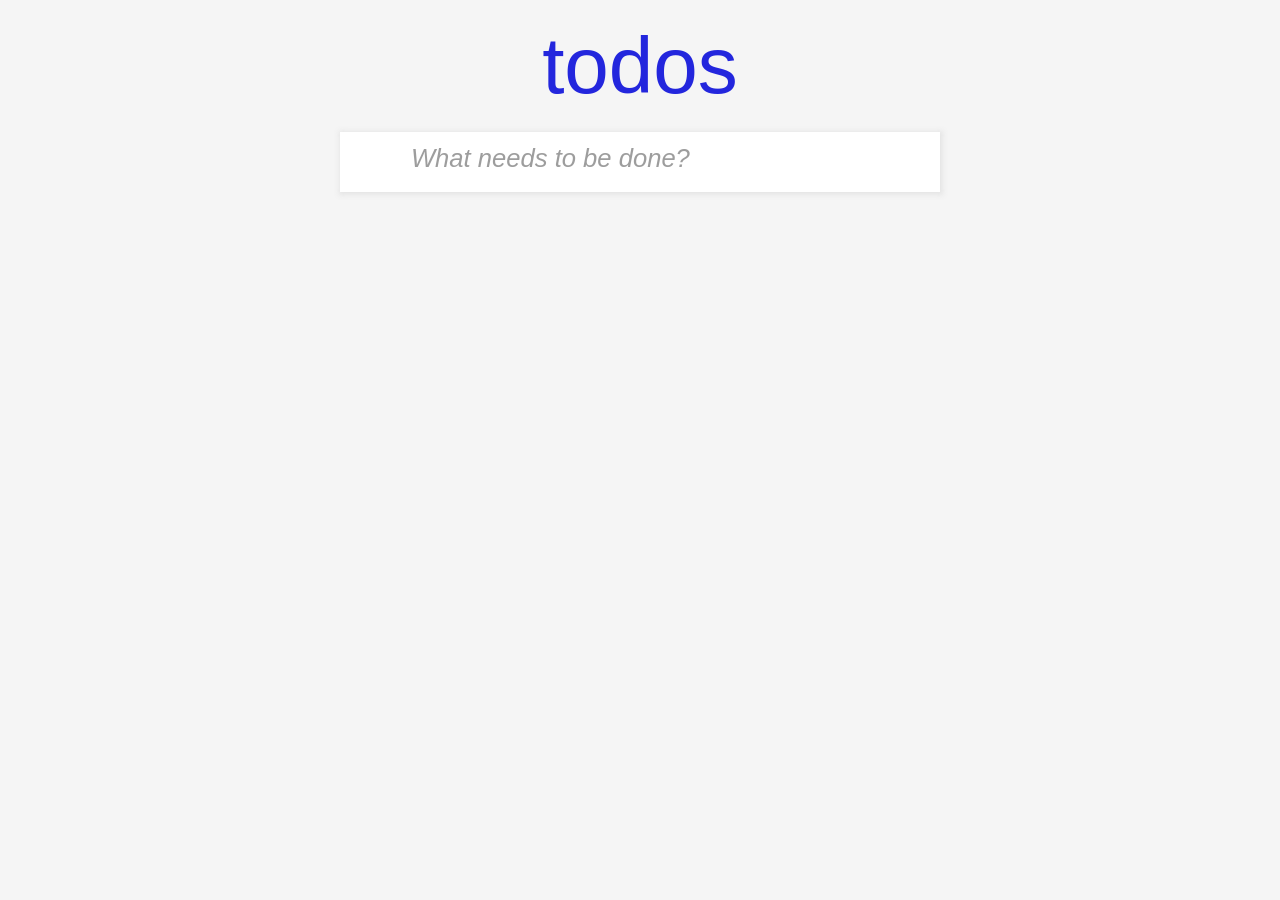
<file: index.html>
<!doctype html>
<html lang="en">
  <head>
    <meta charset="UTF-8" />
    <meta name="viewport" content="width=device-width, initial-scale=1.0" />
    <title>Todo list</title>
    <link rel="stylesheet" href="styles.css" />
  </head>
  <body>
    <h1 id="title">todos</h1>
    <div class="section">
      <div tabindex="0" class="todosheader">
        <button id="button1">❯</button>
        <input
          type="text"
          id="todos"
          name="todos"
          placeholder="What needs to be done?"
        />
      </div>
      <ul class="todoList"></ul>
      <footer class="footer">
        <span class="count">0</span>
        <button id="allButton" class="filter">All</button>
        <button id="activeButton">Active</button>
        <button id="completedButton">Completed</button>
        <button id="clearButton">Clear completed</button>
      </footer>
    </div>
    <script src="script.js"></script>
  </body>
</html>
</file>
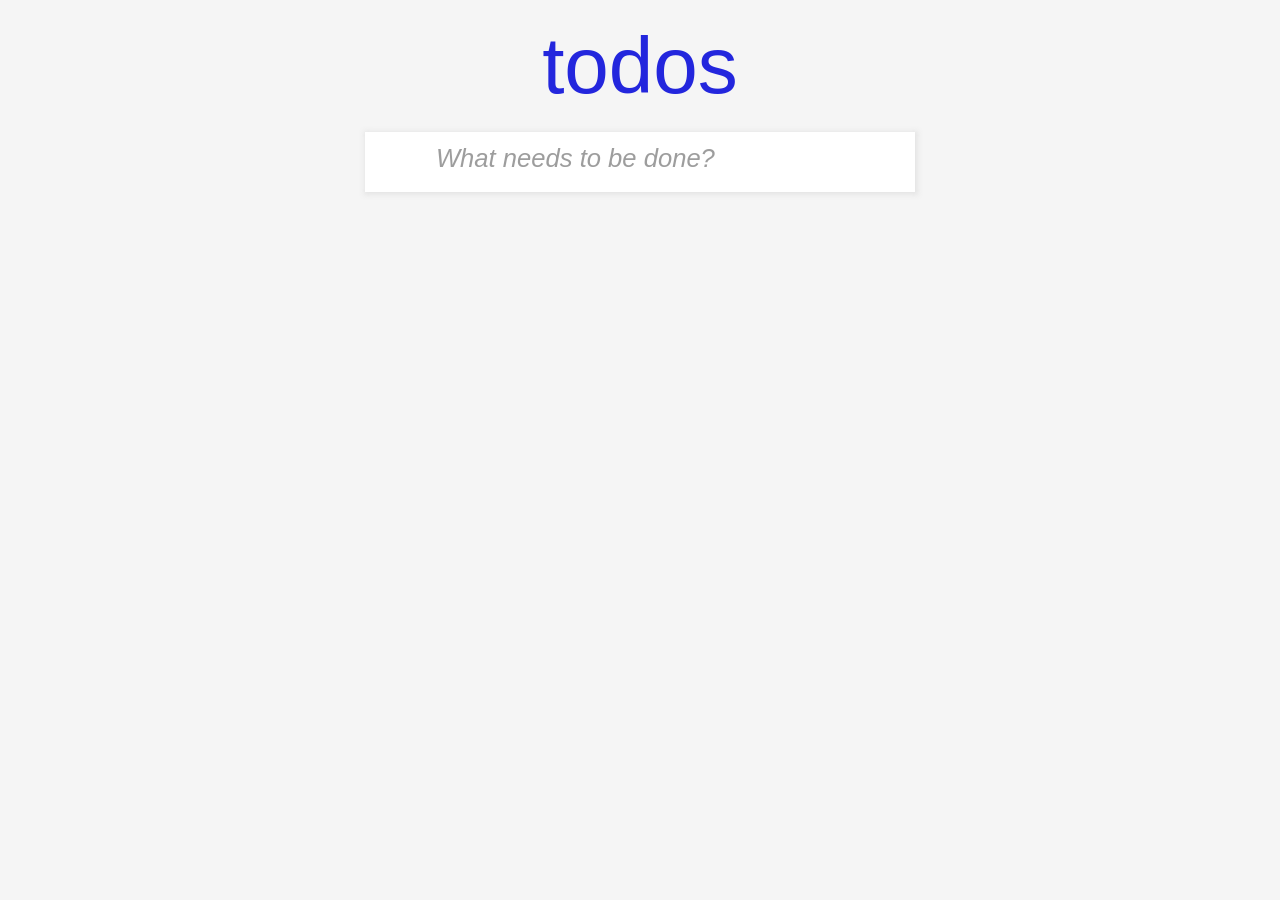
<file: proiect_todos.html>
<!doctype html>
<html lang="en">
  <head>
    <meta charset="UTF-8" />
    <meta name="viewport" content="width=device-width, initial-scale=1.0" />
    <title>Todo list</title>
    <link rel="stylesheet" href="proiect_todos.css" />
  </head>
  <body>
    <h1 id="title">todos</h1>
    <div class="section">
      <div tabindex="0" class="todosheader">
        <button id="button1">❯</button>
        <input
          type="text"
          id="todos"
          name="todos"
          placeholder="What needs to be done?"
        />
      </div>
      <ul class="todoList"></ul>
      <footer class="footer">
        <span class="count">0</span>
        <button id="allButton" class="filter">All</button>
        <button id="activeButton">Active</button>
        <button id="completedButton">Completed</button>
        <button id="clearButton">Clear completed</button>
      </footer>
    </div>
    <script src="proiect_todos.js"></script>
  </body>
</html>
</file>
<file: styles.css>
html {
  font-size: 16px;
}

body {
  background-color: whitesmoke;
}

#title {
  color: #2326dd;
  width: 100%;
  margin-top: 1.25rem;
  margin-bottom: 1.25rem;
  font-size: clamp(2.5rem, 10vw, 5rem);
  font-weight: 100;
  font-family: Arial, Helvetica, sans-serif;
  text-align: center;
}

.section {
  background-color: white;
  width: clamp(500px, 80vw, 600px);
  min-height: 3.75rem;
  margin: auto;
  display: block;
}

::placeholder {
  font-style: italic;
  opacity: 0.7;
}

.todosheader:focus {
  box-shadow: 0 0 3px 2px #4488e1a8;
}

.todosheader {
  width: 100%;
  height: 3.75rem;
  display: inline-block;
  box-shadow: 1px 1px 5px 2px rgba(220, 220, 220, 0.646);
}

#todos {
  background-color: white;
  border: none;
  width: 82%;
  height: 1.25rem;
  font-family: Arial, Helvetica, sans-serif;
  font-weight: 100;
  font-size: clamp(1rem, 2vw, 2.5rem);
  line-height: 1.4em;
  padding: 1rem 1rem 1rem 1rem;
  margin: 0.06rem 0.06rem 0.06rem 0.06rem;
}

#todos:focus {
  outline: none;
}

button {
  font-size: 1rem;
}

#button1 {
  background-color: white;
  border: none;
  width: 50px;
  height: 3.12rem;
  margin: 0;
  font-size: 1.3rem;
  text-align: center;
  color: #949494;
  transform: rotate(90deg);
  visibility: hidden;
}

#button1.clicked {
  color: rgba(38, 36, 36, 0.832);
}

.todoList {
  background-color: white;
  margin: 0;
  list-style: none;
  padding-inline-start: 0;
}

.todoList li {
  background-color: white;
  margin: 0.06rem 0.06rem 0.15rem 0.06rem;
  min-height: 3.12rem;
  border-top: 1px solid gainsboro;
  padding: 0.31rem 0.31rem;
}

.todoList li > div {
  display: flex;
  align-items: flex-start;
  gap: 0.5rem;
  padding-top: 0.5rem;
  width: 100%;
}

.todolist li > div label {
  align-self: center;
  margin-top: 0.5rem;
}

.completed {
  flex: 1 1 auto;
  min-width: 0;
  font-weight: 100;
  font-size: clamp(1rem, 2vw, 2.5rem);
  font-family: Arial, Helvetica, sans-serif;
  color: #949494;
  text-decoration-line: line-through;
  word-wrap: break-word;
  overflow-wrap: break-word;
  background-color: white;
}

.normal {
  flex: 1 1 auto;
  font-weight: 100;
  font-size: clamp(1rem, 2vw, 2.5rem);
  font-family: Arial, Helvetica, sans-serif;
  color: #484848;
  min-width: 0;
  word-wrap: break-word;
  overflow-wrap: break-word;
  background-color: white;
}

.todoList li.editing button.delete {
  display: none !important;
}

.todoList li:hover button.delete {
  display: inline-block;
}

button.delete {
  background-color: white;
  border: none;
  color: #949494;
  font-size: 2rem;
  font-weight: 400;
  width: 40px;
  height: 2.5rem;
  margin-left: 1rem;
  flex-shrink: 0;
  display: none;
  transition: color 0.2s ease-out;
}

button.delete::after {
  content: "\2715";
}

button.delete:hover {
  color: #b10f148b;
}

button.delete:active {
  box-shadow: 0 0 3px 2px #4488e1a8;
}

input.Mycheckbox {
  display: none;
}

span.default {
  display: inline-block;
  flex-shrink: 0;
  margin-top: 0.62rem;
  margin-left: 0.31rem;
  margin-right: 1rem;
  width: 30px;
  height: 1.87rem;
  background-color: white;
  border: solid grey 1px;
  border-radius: 50%;
}

span {
  cursor: default;
}

span.checked {
  display: inline-block;
  flex-shrink: 0;
  margin-top: 0.62rem;
  margin-left: 0.31rem;
  margin-right: 1rem;
  width: 30px;
  height: 1.87rem;
  background-color: white;
  border: solid rgba(13, 150, 75, 0.658) 1.5px;
  border-radius: 50%;
  text-align: center;
}

span.checked::after {
  content: "\2713";
  font-size: 25px;
  color: rgba(13, 150, 75, 0.658);
  font-weight: 400;
}

.footer {
  background-color: white;
  height: 1.25rem;
  text-align: center;
  font-family: Arial, Helvetica, sans-serif;
  font-size: 1rem;
  padding: 0.62rem 0.93rem;
  border-top: 1px solid #e6e6e6;
  display: none;
  box-shadow:
    0 1px 1px rgba(0, 0, 0, 0.2),
    0 8px 0 -3px #f6f6f6,
    0 9px 1px -3px rgba(0, 0, 0, 0.2),
    0 16px 0 -6px #f6f6f6,
    0 17px 2px -6px rgba(0, 0, 0, 0.2);
}

.footer button {
  background-color: white;
  border: none;
  cursor: pointer;
}

.count {
  float: left;
}

#clearButton {
  float: right;
  visibility: hidden;
}

#allButton:hover {
  box-shadow: 0 0 1px 1px #3970e8a8;
}

#allButton:focus {
  box-shadow: 0 0 2px 3px #2f52dda8;
}

#activeButton:hover {
  box-shadow: 0 0 1px 1px #3970e8a8;
}

#activeButton:focus {
  box-shadow: 0 0 2px 3px #2f52dda8;
}

.filter {
  box-shadow: 0 0 1px 1px #3970e8a8;
}

#completedButton:hover {
  box-shadow: 0 0 1px 1px #3970e8a8;
}

#completedButton:focus {
  box-shadow: 0 0 2px 3px #2f52dda8;
}

#clearButton:hover {
  text-decoration: underline;
}

#clearButton:focus {
  box-shadow: 0 0 1px 2px #2f52dda8;
}
</file>
<file: proiect_todos.css>
html {
  font-size: 16px;
}

body {
  background-color: whitesmoke;
}

#title {
  color: #2326dd;
  width: 100%;
  margin-top: 1.25rem;
  margin-bottom: 1.25rem;
  font-size: clamp(2.5rem, 10vw, 5rem);
  font-weight: 100;
  font-family: Arial, Helvetica, sans-serif;
  text-align: center;
}

.section {
  background-color: white;
  width: 550px;
  min-height: 3.75rem;
  margin: auto;
  display: block;
}

::placeholder {
  font-style: italic;
  opacity: 0.7;
}

.todosheader:focus {
  box-shadow: 0 0 3px 2px #4488e1a8;
}

.todosheader {
  width: 100%;
  height: 3.75rem;
  display: inline-block;
  box-shadow: 1px 1px 5px 2px rgba(220, 220, 220, 0.646);
}

#todos {
  background-color: white;
  border: none;
  width: 82%;
  height: 1.25rem;
  font-family: Arial, Helvetica, sans-serif;
  font-weight: 100;
  font-size: clamp(1rem, 2vw, 2.5rem);
  line-height: 1.4em;
  padding: 1rem 1rem 1rem 1rem;
  margin: 0.06rem 0.06rem 0.06rem 0.06rem;
}

#todos:focus {
  outline: none;
}

button {
  font-size: 1rem;
}

#button1 {
  background-color: white;
  border: none;
  width: 50px;
  height: 3.12rem;
  margin: 0;
  font-size: 1.3rem;
  text-align: center;
  color: #949494;
  transform: rotate(90deg);
  visibility: hidden;
}

#button1.clicked {
  color: rgba(38, 36, 36, 0.832);
}

.todoList {
  background-color: white;
  margin: 0;
  list-style: none;
  padding-inline-start: 0;
}

.todoList li {
  display: block;
  background-color: white;
  margin: 0.06rem 0.06rem 0.15rem 0.06rem;
  height: 3.12rem;
  border-top: 1px solid gainsboro;
  padding: 0.31rem 0.31rem;
}

.completed {
  font-weight: 100;
  font-size: clamp(1rem, 2vw, 2.5rem);
  font-family: Arial, Helvetica, sans-serif;
  color: #949494;
  text-decoration-line: line-through;
  background-color: white;
}

.normal {
  font-weight: 100;
  font-size: clamp(1rem, 2vw, 2.5rem);
  font-family: Arial, Helvetica, sans-serif;
  color: #484848;
  background-color: white;
}

.todoList li.editing button.delete {
  display: none !important;
}

.todoList li:hover button.delete {
  display: inline-block;
}

button.delete {
  background-color: white;
  border: none;
  color: #949494;
  font-size: 2rem;
  font-weight: 400;
  width: 40px;
  height: 2.5rem;
  float: right;
  display: none;
  transition: color 0.2s ease-out;
}

button.delete::after {
  content: "\2715";
}

button.delete:hover {
  color: #b10f148b;
}

button.delete:active {
  box-shadow: 0 0 3px 2px #4488e1a8;
}

input.Mycheckbox {
  display: none;
}

span.default {
  display: inline-block;
  margin-top: 0.62rem;
  margin-left: 0.31rem;
  margin-right: 1.06rem;
  width: 30px;
  height: 1.87rem;
  background-color: white;
  border: solid grey 1px;
  border-radius: 50%;
}

span {
  cursor: default;
}

span.checked {
  display: inline-block;
  margin-top: 0.62rem;
  margin-left: 0.31rem;
  margin-right: 1.06rem;
  width: 30px;
  height: 1.87rem;
  background-color: white;
  border: solid rgba(13, 150, 75, 0.658) 1.5px;
  border-radius: 50%;
  text-align: center;
}

span.checked::after {
  content: "\2713";
  font-size: 25px;
  color: rgba(13, 150, 75, 0.658);
  font-weight: 400;
}

.footer {
  background-color: white;
  height: 1.25rem;
  text-align: center;
  font-family: Arial, Helvetica, sans-serif;
  font-size: 1rem;
  padding: 0.62rem 0.93rem;
  border-top: 1px solid #e6e6e6;
  display: none;
  box-shadow:
    0 1px 1px rgba(0, 0, 0, 0.2),
    0 8px 0 -3px #f6f6f6,
    0 9px 1px -3px rgba(0, 0, 0, 0.2),
    0 16px 0 -6px #f6f6f6,
    0 17px 2px -6px rgba(0, 0, 0, 0.2);
}

.footer button {
  background-color: white;
  border: none;
  cursor: pointer;
}

.count {
  float: left;
}

#clearButton {
  float: right;
  visibility: hidden;
}

#allButton:hover {
  box-shadow: 0 0 1px 1px #3970e8a8;
}

#allButton:focus {
  box-shadow: 0 0 2px 3px #2f52dda8;
}

#activeButton:hover {
  box-shadow: 0 0 1px 1px #3970e8a8;
}

#activeButton:focus {
  box-shadow: 0 0 2px 3px #2f52dda8;
}

.filter {
  box-shadow: 0 0 1px 1px #3970e8a8;
}

#completedButton:hover {
  box-shadow: 0 0 1px 1px #3970e8a8;
}

#completedButton:focus {
  box-shadow: 0 0 2px 3px #2f52dda8;
}

#clearButton:hover {
  text-decoration: underline;
}

#clearButton:focus {
  box-shadow: 0 0 1px 2px #2f52dda8;
}
</file>
